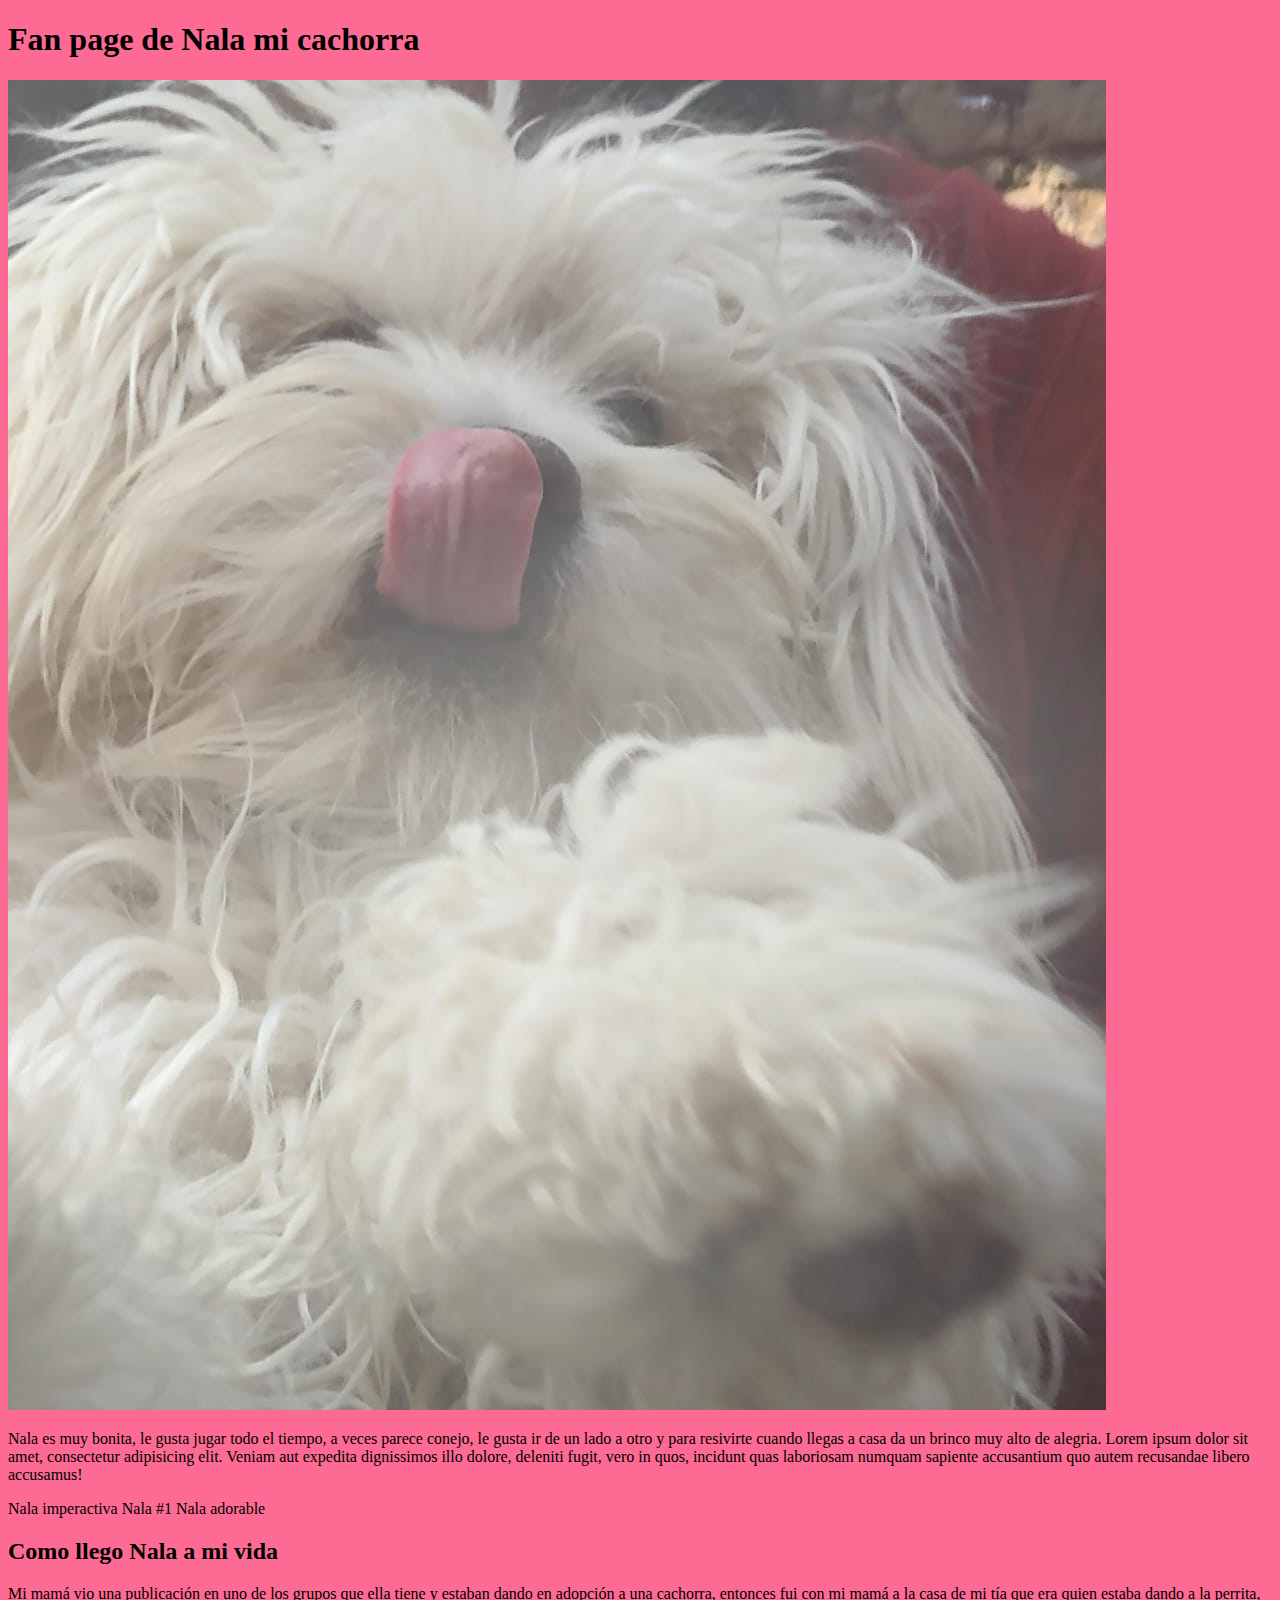
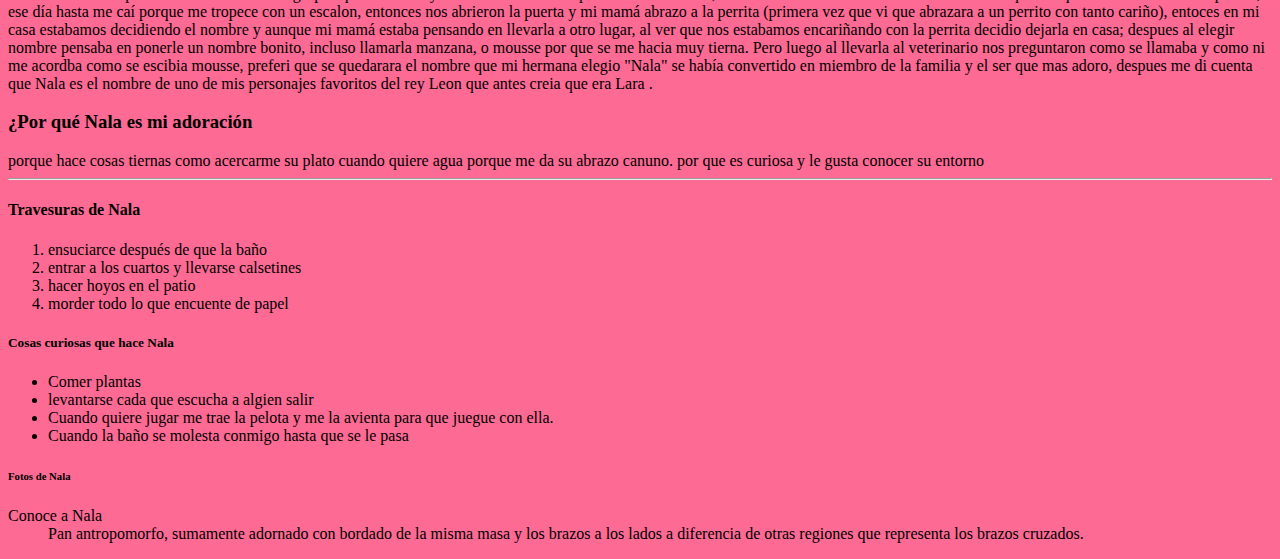
<file: INTRO-WEB2/index.html>
<!DOCTYPE html> <!--Tipo de documento-->
<html lang="en"> <!--Documento html - Contenedor de nuestra página. La etiqueta html contiene un atributo lang, de language y su valor será de en, que es "english"-->
<head> <!--Metadatos que no son visibles en la página web-->
    <meta charset="UTF-8"> <!--Especificar la codificación de los caracteres del documento, para que se interpreten los símbolos en todos los idiomas-->
    <meta name="viewport" content="width=device-width, initial-scale=1.0">
    <!--Se utiliza para el responsive, pero no significa que solo agregandola nuestra web app, será responsiva-->
    <title> Mi fanpage </title>
    <link rel="stylesheet" href="style.css"> 
</head>
    <body> <!--contenido visible del sitio-->
    <div>
    <!-- Headers- Encabezados h1 - h6 -->
     <h1>Fan page de Nala mi cachorra </h1>
     <img src="Nala.jpg" alt="">
    <p>Nala es muy bonita, le gusta jugar todo el tiempo, a veces parece conejo, le gusta ir de un lado a otro y para resivirte cuando llegas a casa da un  brinco muy alto de alegria.  Lorem ipsum dolor sit amet, consectetur adipisicing elit. Veniam aut expedita dignissimos illo dolore, deleniti fugit, vero in quos, incidunt quas laboriosam numquam sapiente accusantium quo autem recusandae libero accusamus!
     </p>
     <!--Elemento-->
     <span>Nala imperactiva</span>
     <span>Nala #1</span>
     <span>Nala adorable</span>

     <h2>Como llego Nala a mi vida</h2>
     <p>Mi mamá vio una publicación en uno de los grupos que ella tiene y estaban dando en adopción a una cachorra, entonces fui con mi mamá a la casa de mi tía que era quien estaba dando a la perrita, ese día hasta me caí porque me tropece con un escalon, entonces nos abrieron la puerta y mi mamá abrazo a la perrita (primera vez que vi que abrazara a un perrito con tanto cariño), entoces en mi casa estabamos decidiendo el nombre y aunque mi mamá estaba pensando en llevarla a otro lugar, al ver que nos estabamos encariñando con la perrita decidio dejarla en casa; despues al elegir nombre pensaba en ponerle un nombre bonito, incluso llamarla manzana, o mousse por que se me hacia muy tierna. Pero luego al llevarla al veterinario nos preguntaron como se llamaba y como ni me acordba como se escibia mousse, preferi que se quedarara el nombre que mi hermana elegio "Nala" se había convertido en miembro de la familia y el ser que mas adoro, despues me di cuenta que Nala es el nombre de uno de mis personajes favoritos del rey Leon que antes creia que era Lara .</p>
     <h3>¿Por qué Nala es mi adoración</h3>
     <span>porque hace cosas tiernas como acercarme su plato cuando quiere agua</span>
     <span>porque me da su abrazo canuno.</span>
     <span>por que es curiosa y le gusta conocer su entorno</span>
     <span></span>
     <hr>

     </div>

     <h4>Travesuras de Nala</h4>
     <ol> <!--lista ordenada-->
        <li>ensuciarce después de que la baño</li>
        <li>entrar a los cuartos y llevarse calsetines</li>
        <li>hacer hoyos en el patio</li>
        <li>morder todo lo que encuente de papel</li>
     </ol>



     
     <h5>Cosas curiosas que hace Nala</h5>
     <ul>
        <li>Comer plantas</li>
        <li>levantarse cada que escucha a algien salir</li>
        <li>Cuando quiere jugar me trae la pelota y me la avienta para que juegue con ella.</li>
        <li>Cuando la baño se molesta conmigo hasta que se le pasa</li>

     </ul>

    <h6>Fotos de Nala</h6>
    <dl> <!-- dl de description list / lista descriptiva -->
        <dt> Conoce a Nala</dt> <!-- Término a definir -->
        <dd> Pan antropomorfo, sumamente adornado con bordado de la misma masa y los brazos a los lados a diferencia de otras regiones que representa los brazos cruzados. </dd> <!-- Descripción -->
        <dt></dt>
    </dl>



    </dl>



    </body>




</html>
</file>
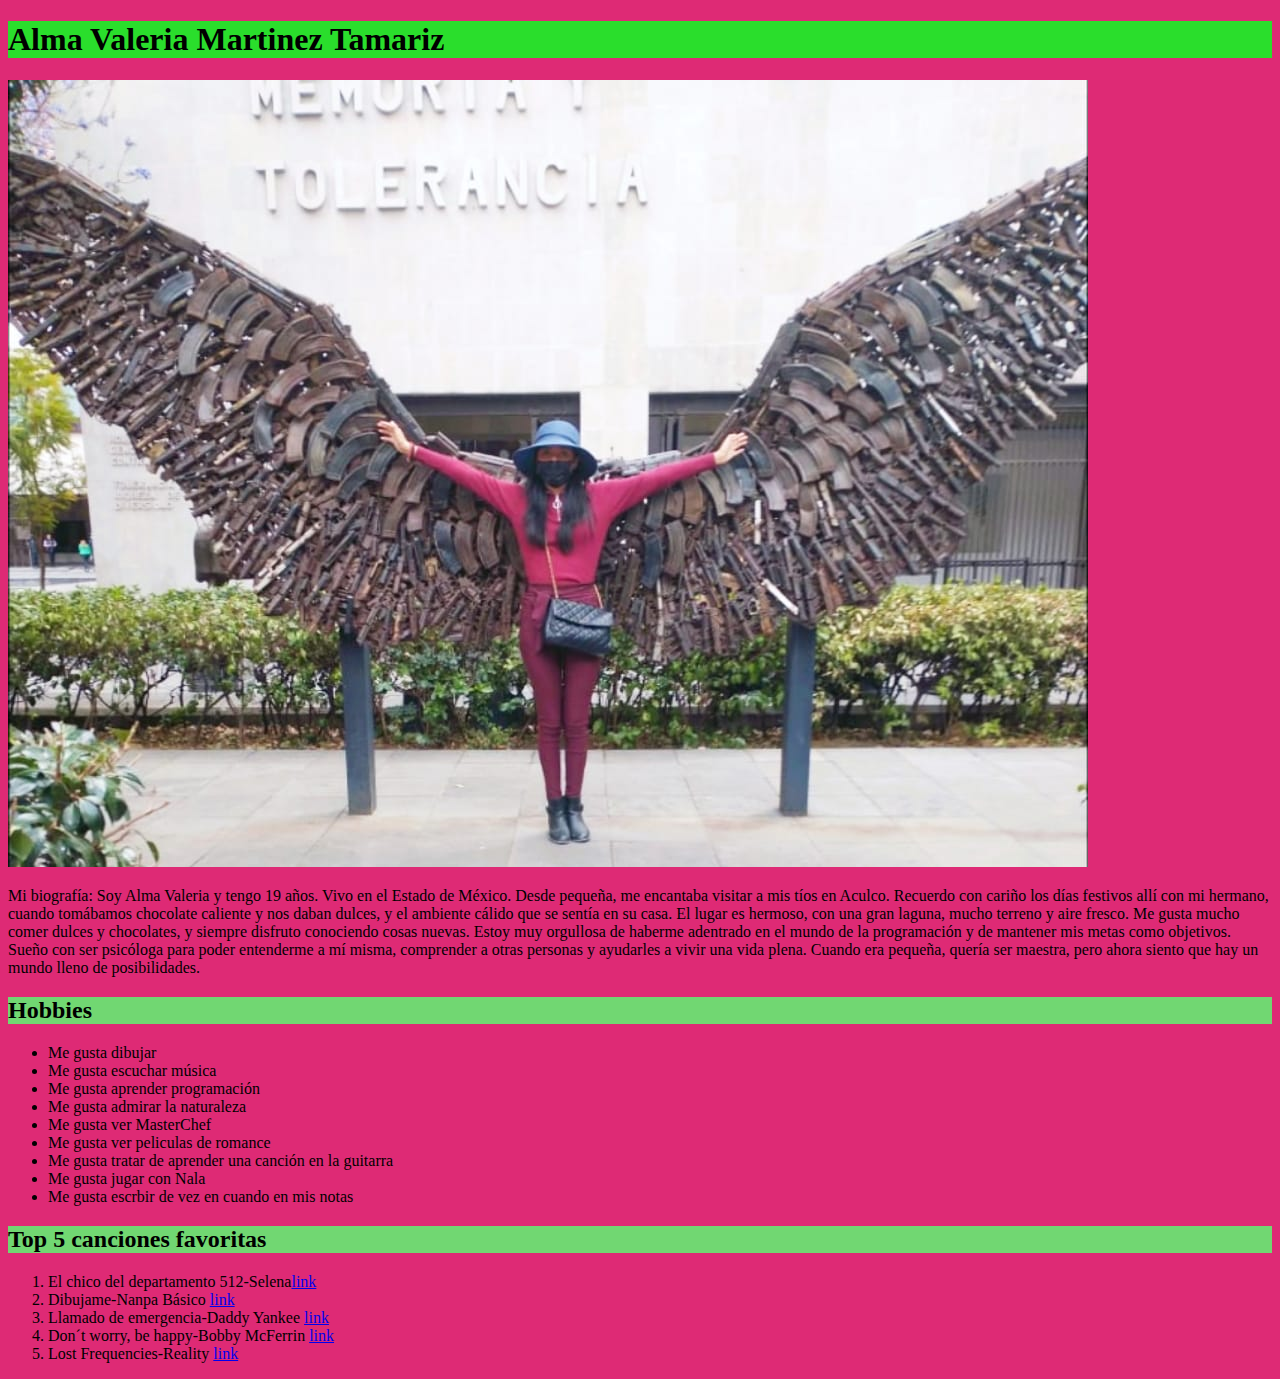
<file: entregables_tan/acerca_de_mi/index.html>
<!DOCTYPE html>
<html>
    <head>
        <meta charset="UTF-8">
        <meta name="viewport" content="width=device-width, initial-scale=1.0">
        <title>Acerca de mi</title>
        <style> /*Css interno*/
           body{
            background-color: #DE2A75;
            font-family: Cambria, Cochin, Georgia, Times, 'Times New Roman', serif;
           } 
           h1{
            background-color: #2ADE2C;
            font-family: 'Times New Roman', Times, serif;
           }
           h2{
            background-color: #71d772;
           }
        </style>
    </head>

    <body>
        <h1>Alma Valeria Martinez Tamariz</h1>
        <img src="imagenes/mi_foto.jpg" alt="">

        <p> 
            Mi biografía: Soy Alma Valeria y tengo 19 años. Vivo en el Estado de México. Desde pequeña, me encantaba visitar a mis tíos en Aculco.          Recuerdo  con cariño los días festivos allí con mi hermano, cuando tomábamos chocolate caliente y nos daban dulces, y el ambiente cálido que se sentía en su casa. El lugar es hermoso, con una gran laguna, mucho terreno y aire fresco.
            Me gusta mucho comer dulces y chocolates, y siempre disfruto conociendo cosas nuevas. Estoy muy orgullosa de haberme adentrado en el mundo de la programación y de mantener mis metas como objetivos.
            Sueño con ser psicóloga para poder entenderme a mí misma, comprender a otras personas y ayudarles a vivir una vida plena. Cuando era pequeña, quería ser maestra, pero ahora siento que hay un mundo lleno de posibilidades.
        </p>
        
        <h2>Hobbies</h2>
        <ul> <!--Lista desordenada-->
            <li>Me gusta dibujar</li>
            <li>Me gusta escuchar música</li>
            <li>Me gusta aprender programación</li>
            <li>Me gusta admirar la naturaleza</li>
            <li>Me gusta ver MasterChef</li>
            <li>Me gusta ver peliculas de romance</li>
            <li>Me gusta tratar de aprender una canción en la guitarra</li>
            <li>Me gusta jugar con Nala</li>
            <li>Me gusta escrbir de vez en cuando en mis notas</li>    
        </ul>
    
        <section>
            <h2>Top 5 canciones favoritas</h2>
            <ol> <!--Lista ordenada-->
                <li>El chico del departamento 512-Selena<a href="https://youtu.be/5ZQ3lMpwsu8?si=IKvtIYL4NvtrI3le">link</a></li>
                <li>Dibujame-Nanpa Básico <a href="https://youtu.be/vOlJwVtqlog?si=UBQfdSUPnAG4Bo50">link</a></li>
                <li>Llamado de emergencia-Daddy Yankee <a href="https://youtu.be/ekFaaEU8Yuw?si=uJluxJlX1MroSu-n">link</a></li>
                <li>Don´t worry, be happy-Bobby McFerrin <a href="https://youtu.be/d-diB65scQU?si=_yhVa4dO8FIEJvFt">link</a></li>
                <li>Lost Frequencies-Reality <a href="https://youtu.be/ilw-qmqZ5zY?si=M9hiOl1f0siVFt0I">link</a></li>
         </ol>
        </section>
    </body>


</html>
</file>
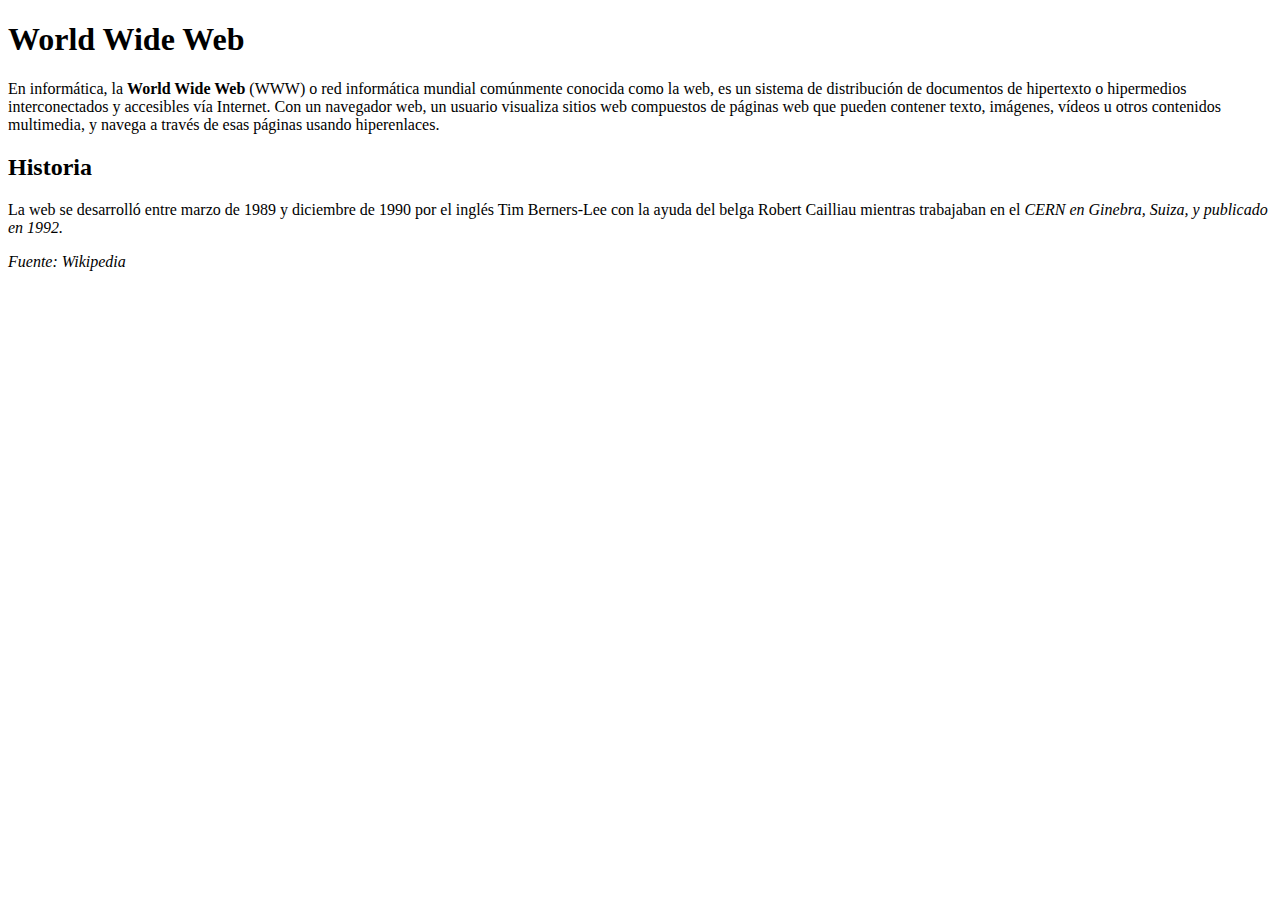
<file: entregables_tan/errores.html>
<!DOCTYPE html> <!--Tipo de documento-->
<html lang="es">  <!--Faltaban comillas en el valor del atributo--> 
<head> 
    <meta charset="UTF-8"> 
     <meta name="viewport" content="Ejercicio HTML - Corrige los errores">
    <meta name="viewport" content="width=device-width,initial-scale=1.0">
    <!--tenia un head mal puesto aqui-->
    <title>World Wide Web</title>
</head> <!--Le faltaba el head de cierre en el lugar correcto-->

<body>
<h1>World Wide Web</h1>
<p> <!--Le faltaba un slash a strong-->
En informática, la <strong>World Wide Web</strong> (WWW) o red informática mundial comúnmente conocida como la web, es un sistema de distribución de documentos de hipertexto o hipermedios interconectados y accesibles vía Internet. Con un navegador web, un usuario visualiza sitios web compuestos de páginas web que pueden contener texto, imágenes, vídeos u otros contenidos multimedia, y navega a través de esas páginas usando hiperenlaces.
</p> <!--p de cierre-->
<h2>Historia</h2> <!--al segundo h2 le faltaba un slash-->
<p>
La web se desarrolló entre marzo de 1989 y diciembre de 1990 por el inglés Tim Berners-Lee con la ayuda del belga Robert Cailliau mientras trabajaban en el <em>CERN en Ginebra, Suiza, y publicado en 1992.
</p>
<p>Fuente: <em>Wikipedia</em></p> <!--Etiqueta p estaba mal porque estaba antes de em-->
</body>

</html> <!--html de cierre-->
</file>
<file: INTRO-WEB2/style.css>
*{
    background-color: #fd6a93;


}
</file>
